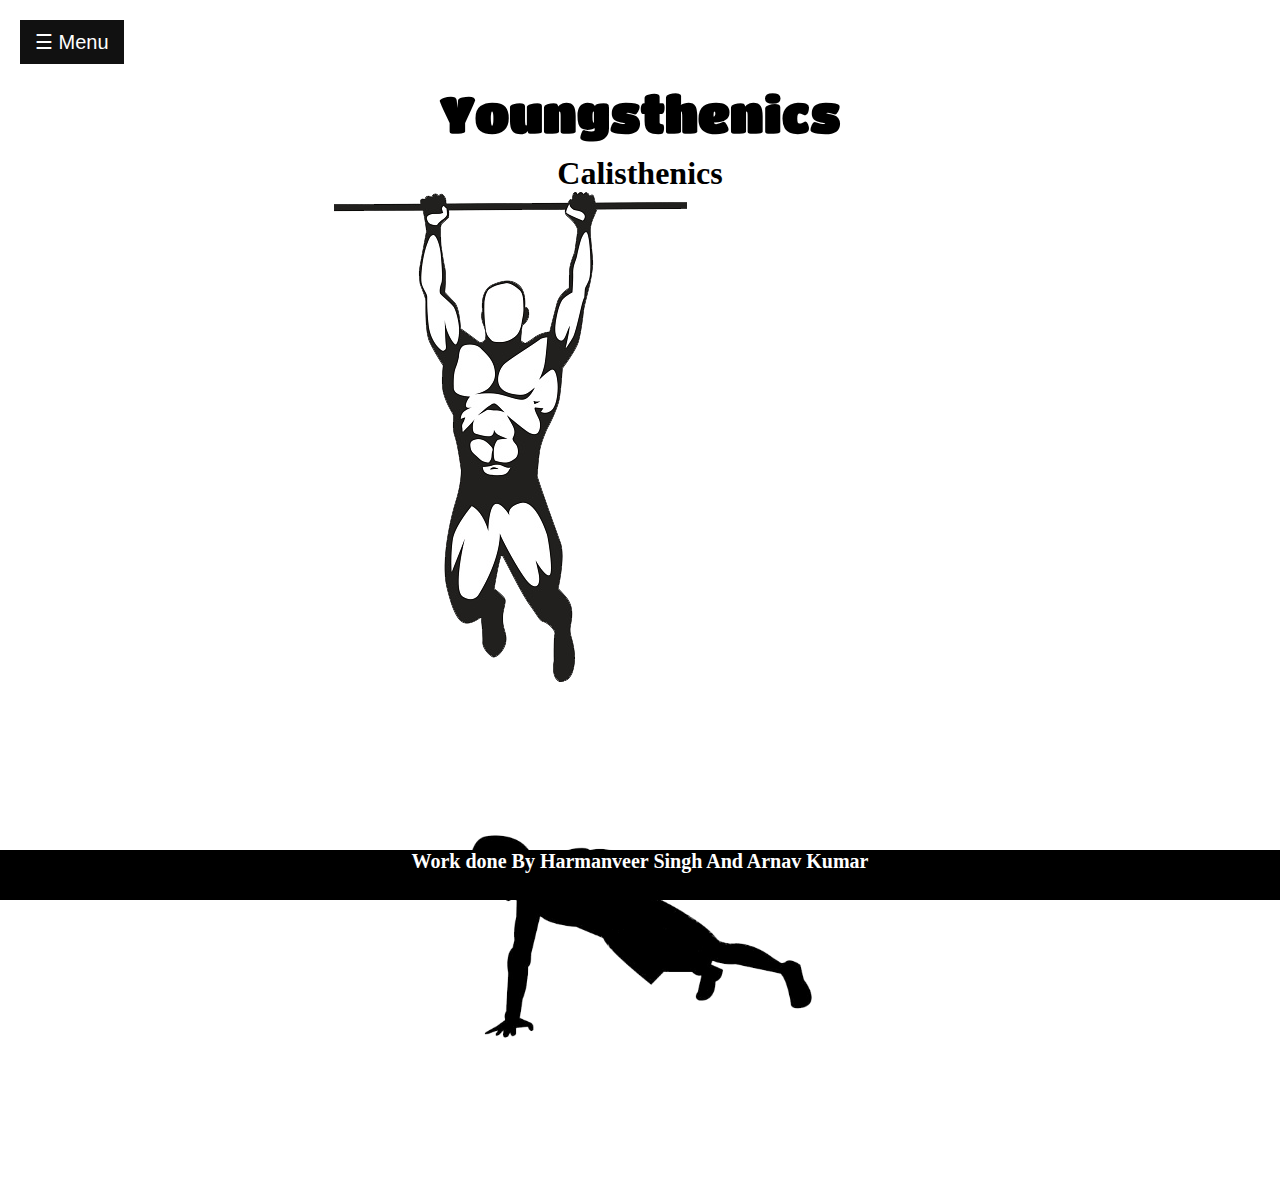
<file: index.html>
<!DOCTYPE html>
<html lang="en">
<head>
    <meta charset="UTF-8">
    <meta http-equiv="X-UA-Compatible" content="IE=edge">
    <meta name="viewport" content="width=device-width, initial-scale=1.0">
    <title>Youngsthenics</title>
    <link rel="stylesheet" href="style.css">
    <link rel="preconnect" href="https://fonts.googleapis.com">
<link rel="preconnect" href="https://fonts.gstatic.com" crossorigin>
<link href="https://fonts.googleapis.com/css2?family=Titan+One&display=swap" rel="stylesheet">
<link rel="stylesheet" href="favicon.ico">
<script src="https://cdn.jsdelivr.net/npm/@popperjs/core@2.9.2/dist/umd/popper.min.js" integrity="sha384-IQsoLXl5PILFhosVNubq5LC7Qb9DXgDA9i+tQ8Zj3iwWAwPtgFTxbJ8NT4GN1R8p" crossorigin="anonymous"></script>
<script src="https://cdn.jsdelivr.net/npm/bootstrap@5.0.2/dist/js/bootstrap.min.js" integrity="sha384-cVKIPhGWiC2Al4u+LWgxfKTRIcfu0JTxR+EQDz/bgldoEyl4H0zUF0QKbrJ0EcQF" crossorigin="anonymous"></script>

</head>
<body>
    <div id="mySidebar" class="sidebar">
        <a href="javascript:void(0)" class="closebtn" onclick="closeNav()">&times;</a>
        <a href="aboutus.html">About Us</a>
        <a href="Wwm.html">What We Mean</a>
        <a href="sol.html">Solution</a>
        <a href="fit.html">Fitness Calulator</a>
      </div>
      
      <div id="main">
        <button class="openbtn" onclick="openNav()">&#9776; Menu</button>
      </div>
      <center>
        <h1 id="h1">Youngsthenics</h1>
        <h1>Calisthenics</h1>
      
      <span class="container">
        
        <img class="img-fluid rounded float-left" id="man" src="istockphoto-516391886-170667a.png">
        <video width="320" height="240" autoplay muted>
            <source src="movie.mp4" type="video">
          </video> 
        <img style="width: 553Px; height: 390; margin: 0; padding: 0;" class="img-thumbnail rounded float-right y" src="black-silhouette-doing-one-arm-push-ups-white-background-silhouette-doing-one-arm-push-ups-white-background-133301796.png">
    </span>
    <footer class="x" >Work done By Harmanveer Singh And Arnav Kumar</footer>
</center>

      <script src="main.js"></script>
</body>
</html>
</file>
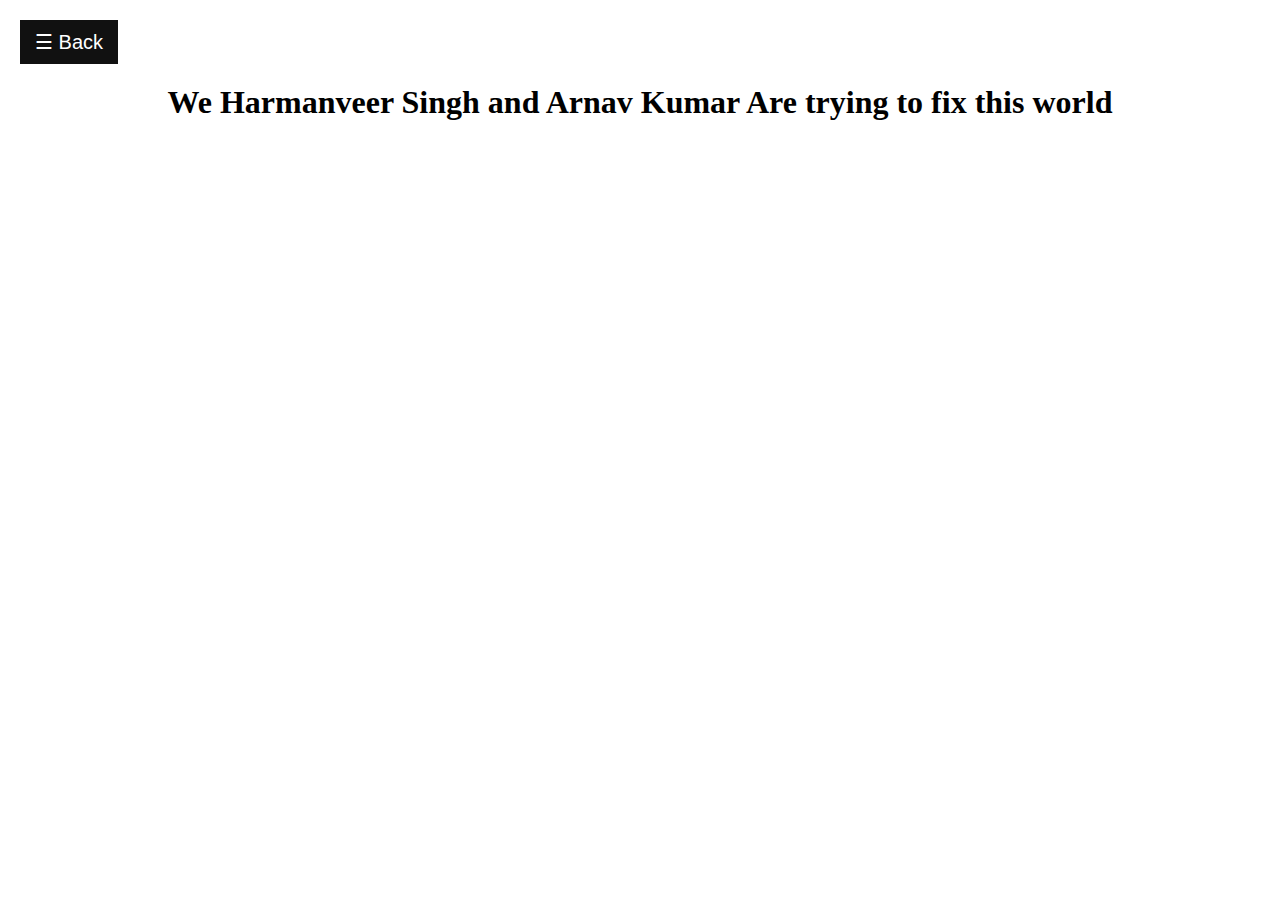
<file: aboutus.html>
<!DOCTYPE html>
<html lang="en">
<head>
    <meta charset="UTF-8">
    <meta http-equiv="X-UA-Compatible" content="IE=edge">
    <meta name="viewport" content="width=device-width, initial-scale=1.0">
    <title>Document</title>
    <link rel="stylesheet" href="style.css">
    <link rel="stylesheet" href="favicon.ico">
    <script src="https://cdn.jsdelivr.net/npm/@popperjs/core@2.9.2/dist/umd/popper.min.js" integrity="sha384-IQsoLXl5PILFhosVNubq5LC7Qb9DXgDA9i+tQ8Zj3iwWAwPtgFTxbJ8NT4GN1R8p" crossorigin="anonymous"></script>
<script src="https://cdn.jsdelivr.net/npm/bootstrap@5.0.2/dist/js/bootstrap.min.js" integrity="sha384-cVKIPhGWiC2Al4u+LWgxfKTRIcfu0JTxR+EQDz/bgldoEyl4H0zUF0QKbrJ0EcQF" crossorigin="anonymous"></script>

</head>
<body>
    <div id="main">
        <button onclick="location.href='index.html'" class="openbtn">&#9776; Back</button>
      </div>
      <center>
        <H1> 
            We Harmanveer Singh and Arnav Kumar Are trying to fix this world
            
        </H1>

      </center>
      <script src="main.js"></script>
</body>
</html>
</file>
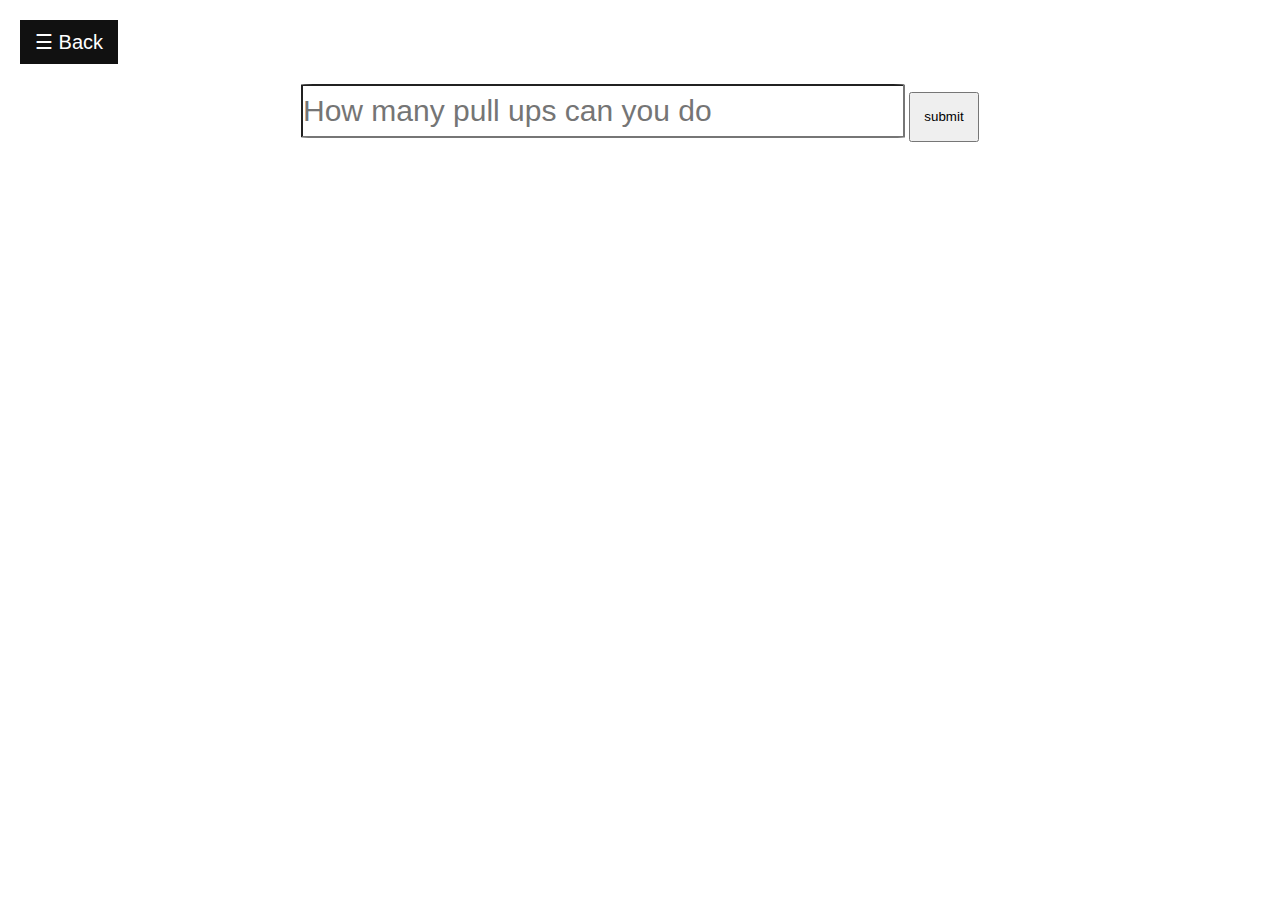
<file: fit.html>
<!DOCTYPE html>
<html lang="en">
<head>
    <meta charset="UTF-8">
    <meta http-equiv="X-UA-Compatible" content="IE=edge">
    <meta name="viewport" content="width=device-width, initial-scale=1.0">
    <title>Youngsthenics</title>
    <link rel="stylesheet" href="style.css">
    <link rel="stylesheet" href="favicon.ico">
    <script src="https://cdn.jsdelivr.net/npm/@popperjs/core@2.9.2/dist/umd/popper.min.js" integrity="sha384-IQsoLXl5PILFhosVNubq5LC7Qb9DXgDA9i+tQ8Zj3iwWAwPtgFTxbJ8NT4GN1R8p" crossorigin="anonymous"></script>
<script src="https://cdn.jsdelivr.net/npm/bootstrap@5.0.2/dist/js/bootstrap.min.js" integrity="sha384-cVKIPhGWiC2Al4u+LWgxfKTRIcfu0JTxR+EQDz/bgldoEyl4H0zUF0QKbrJ0EcQF" crossorigin="anonymous"></script>

</head>
<body>
    <div id="main">
        <button onclick="location.href='index.html'" class="openbtn">&#9776; Back</button>
      </div>
      <center>
        <span>
        <input class="col-xs-6" style="width: 600px; height: 50px; border-radius: 2%; font-size: 30px;" id="zx" type="number" placeholder="How many pull ups can you do"></input>
        <button onclick="run()" style=" width: 70px; height: 50px; margin: 0;">submit</button>

    </span>
        <h1 id="xz" style="font-family:'Lucida Sans', 'Lucida Sans Regular', 'Lucida Grande', 'Lucida Sans Unicode', Geneva, Verdana, sans-serif"></h1>
      </center>
      <script src="main.js"></script>
</body>
</html>
</file>
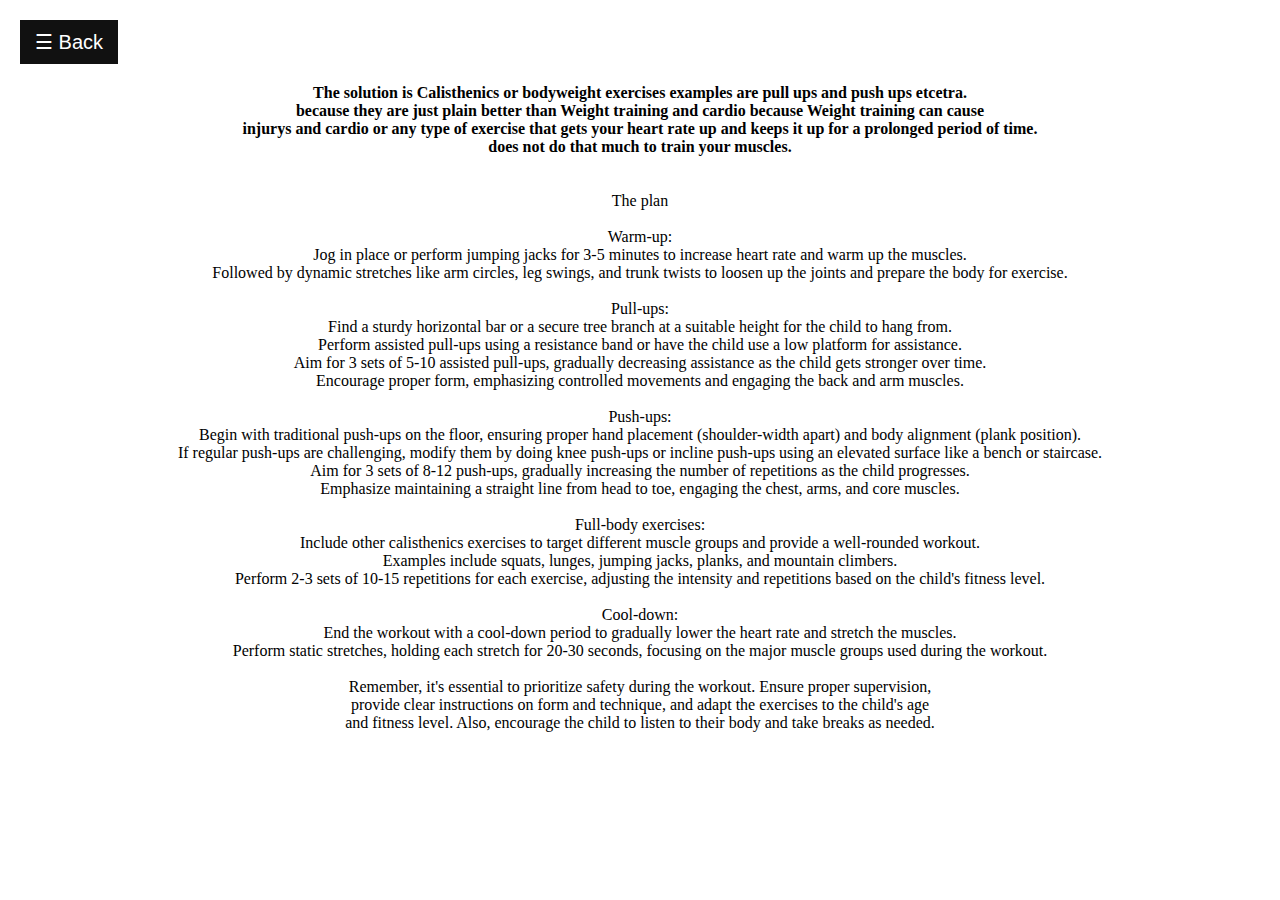
<file: sol.html>
<!DOCTYPE html>
<html lang="en">
<head>
    <meta charset="UTF-8">
    <meta http-equiv="X-UA-Compatible" content="IE=edge">
    <meta name="viewport" content="width=device-width, initial-scale=1.0">
    <title>Document</title>
    <link rel="stylesheet" href="style.css">
    <link rel="stylesheet" href="favicon.ico">
    <script src="https://cdn.jsdelivr.net/npm/@popperjs/core@2.9.2/dist/umd/popper.min.js" integrity="sha384-IQsoLXl5PILFhosVNubq5LC7Qb9DXgDA9i+tQ8Zj3iwWAwPtgFTxbJ8NT4GN1R8p" crossorigin="anonymous"></script>
<script src="https://cdn.jsdelivr.net/npm/bootstrap@5.0.2/dist/js/bootstrap.min.js" integrity="sha384-cVKIPhGWiC2Al4u+LWgxfKTRIcfu0JTxR+EQDz/bgldoEyl4H0zUF0QKbrJ0EcQF" crossorigin="anonymous"></script>

</head>
<body>
    <div id="main">
        <button onclick="location.href='index.html'" class="openbtn">&#9776; Back</button>
      </div>
      <center>
        <p id="p">
 The solution is Calisthenics or bodyweight exercises examples are pull ups and push ups etcetra. <br>
because they are just plain better than Weight training and cardio because  Weight training can cause <br>
injurys and cardio or any type of exercise that gets your heart rate up and keeps it up for a prolonged period of time. <br>
does not do that much to train your muscles. <br>
 <br> <br> 
</p id="plan">
The plan
 <br> <br>
 Warm-up: <br>
 Jog in place or perform jumping jacks for 3-5 minutes to increase heart rate and warm up the muscles.<br>
 Followed by dynamic stretches like arm circles, leg swings, and trunk twists to loosen up the joints and prepare the body for exercise.<br><br>

Pull-ups:<br>
 Find a sturdy horizontal bar or a secure tree branch at a suitable height for the child to hang from.<br>
 Perform assisted pull-ups using a resistance band or have the child use a low platform for assistance.<br>
 Aim for 3 sets of 5-10 assisted pull-ups, gradually decreasing assistance as the child gets stronger over time.<br>
 Encourage proper form, emphasizing controlled movements and engaging the back and arm muscles.<br><br>

Push-ups:<br>
 Begin with traditional push-ups on the floor, ensuring proper hand placement (shoulder-width apart) and body alignment (plank position).<br>
 If regular push-ups are challenging, modify them by doing knee push-ups or incline push-ups using an elevated surface like a bench or staircase.<br>
 Aim for 3 sets of 8-12 push-ups, gradually increasing the number of repetitions as the child progresses.<br>
 Emphasize maintaining a straight line from head to toe, engaging the chest, arms, and core muscles.<br><br>

Full-body exercises:<br>
 Include other calisthenics exercises to target different muscle groups and provide a well-rounded workout.<br>
 Examples include squats, lunges, jumping jacks, planks, and mountain climbers.<br>
 Perform 2-3 sets of 10-15 repetitions for each exercise, adjusting the intensity and repetitions based on the child's fitness level.<br><br>

Cool-down: <br>
 End the workout with a cool-down period to gradually lower the heart rate and stretch the muscles.<br>
 Perform static stretches, holding each stretch for 20-30 seconds, focusing on the major muscle groups used during the workout.<br><br>

Remember, it's essential to prioritize safety during the workout. Ensure proper supervision, <br>
provide clear instructions on form and technique, and adapt the exercises to the child's age <br>
and fitness level. Also, encourage the child to listen to their body and take breaks as needed.<br><br>
 
 
        </p>
      </center>
      <script src="main.js"></script>
</body>
</html>
</file>
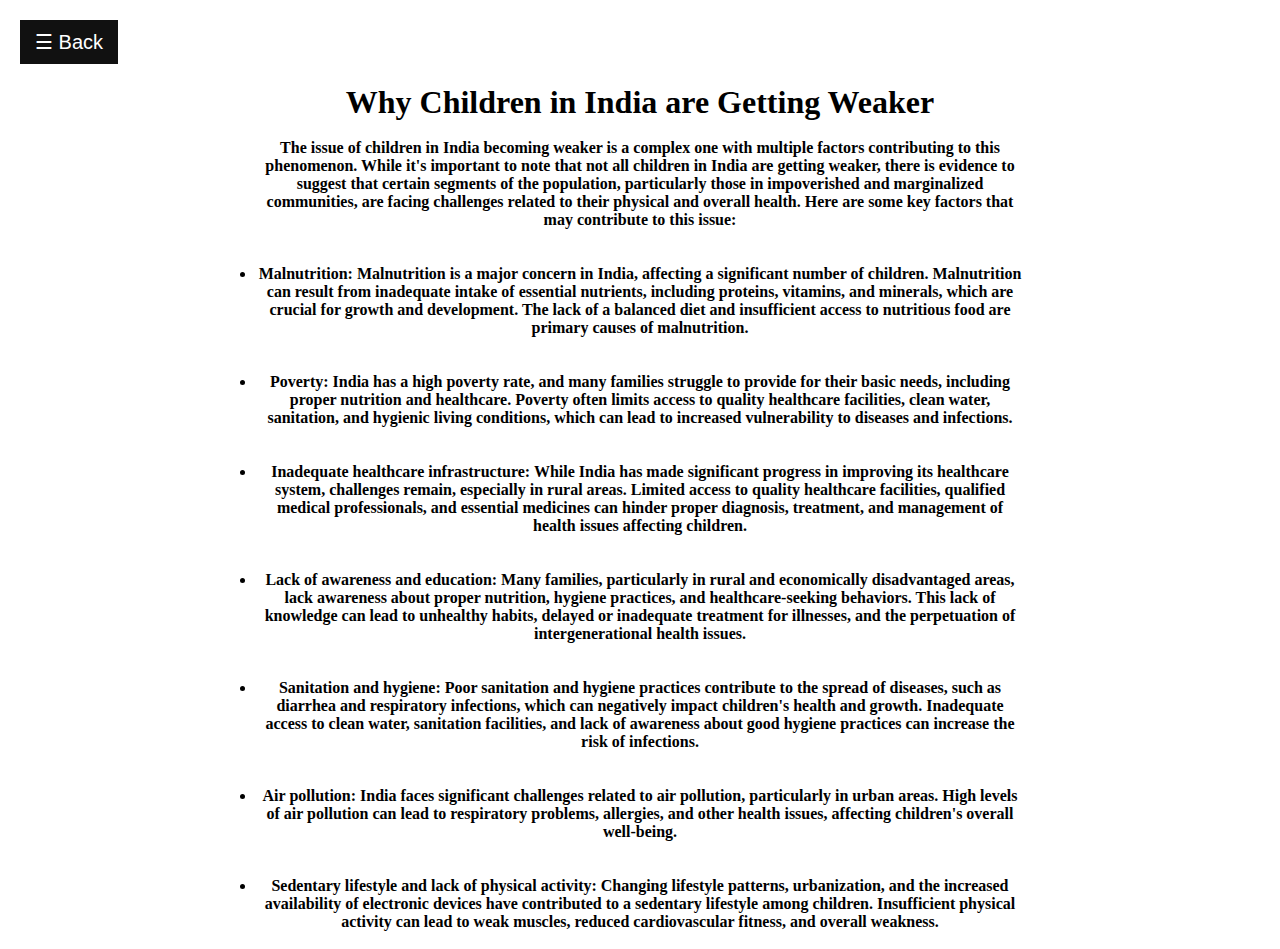
<file: Wwm.html>
<!DOCTYPE html>
<html lang="en">
<head>
    <meta charset="UTF-8">
    <meta http-equiv="X-UA-Compatible" content="IE=edge">
    <meta name="viewport" content="width=device-width, initial-scale=1.0">
    <title>Document</title>
    <link rel="stylesheet" href="style.css">
    <link rel="stylesheet" href="favicon.ico">
    <script src="https://cdn.jsdelivr.net/npm/@popperjs/core@2.9.2/dist/umd/popper.min.js" integrity="sha384-IQsoLXl5PILFhosVNubq5LC7Qb9DXgDA9i+tQ8Zj3iwWAwPtgFTxbJ8NT4GN1R8p" crossorigin="anonymous"></script>
<script src="https://cdn.jsdelivr.net/npm/bootstrap@5.0.2/dist/js/bootstrap.min.js" integrity="sha384-cVKIPhGWiC2Al4u+LWgxfKTRIcfu0JTxR+EQDz/bgldoEyl4H0zUF0QKbrJ0EcQF" crossorigin="anonymous"></script>

</head>
<body class="">
    <div id="main">
        <button onclick="location.href='index.html'" class="openbtn">&#9776; Back</button>
      </div>
      <center style="font-weight: 600; padding-left: 20%; padding-right: 20%;">
        <h1>Why Children in India are Getting Weaker</h1> <br>
  <p>
    The issue of children in India becoming weaker is a complex one with multiple factors contributing to this phenomenon. While it's important to note that not all children in India are getting weaker, there is evidence to suggest that certain segments of the population, particularly those in impoverished and marginalized communities, are facing challenges related to their physical and overall health. Here are some key factors that may contribute to this issue: <br>
  </p>
  <ul>
    <br><br>
    <li>Malnutrition: Malnutrition is a major concern in India, affecting a significant number of children. Malnutrition can result from inadequate intake of essential nutrients, including proteins, vitamins, and minerals, which are crucial for growth and development. The lack of a balanced diet and insufficient access to nutritious food are primary causes of malnutrition.</li> <br>
    <br>
    <li>Poverty: India has a high poverty rate, and many families struggle to provide for their basic needs, including proper nutrition and healthcare. Poverty often limits access to quality healthcare facilities, clean water, sanitation, and hygienic living conditions, which can lead to increased vulnerability to diseases and infections.</li> <br>
    <br>
    <li>Inadequate healthcare infrastructure: While India has made significant progress in improving its healthcare system, challenges remain, especially in rural areas. Limited access to quality healthcare facilities, qualified medical professionals, and essential medicines can hinder proper diagnosis, treatment, and management of health issues affecting children.</li> <br>
    <br>
    <li>Lack of awareness and education: Many families, particularly in rural and economically disadvantaged areas, lack awareness about proper nutrition, hygiene practices, and healthcare-seeking behaviors. This lack of knowledge can lead to unhealthy habits, delayed or inadequate treatment for illnesses, and the perpetuation of intergenerational health issues.</li> <br>
    <br>
    <li>Sanitation and hygiene: Poor sanitation and hygiene practices contribute to the spread of diseases, such as diarrhea and respiratory infections, which can negatively impact children's health and growth. Inadequate access to clean water, sanitation facilities, and lack of awareness about good hygiene practices can increase the risk of infections.</li> <br>
    <br>
    <li>Air pollution: India faces significant challenges related to air pollution, particularly in urban areas. High levels of air pollution can lead to respiratory problems, allergies, and other health issues, affecting children's overall well-being.</li> <br>
    <br>
    <li>Sedentary lifestyle and lack of physical activity: Changing lifestyle patterns, urbanization, and the increased availability of electronic devices have contributed to a sedentary lifestyle among children. Insufficient physical activity can lead to weak muscles, reduced cardiovascular fitness, and overall weakness.</li> <br>
  </ul>
      </center>
      <script src="main.js"></script>
</body>
</html>
</file>
<file: style.css>
@import url('https://fonts.googleapis.com/css2?family=Roboto&display=swap');
 
 /* The sidebar menu */
 .sidebar {
    height: 100%; /* 100% Full-height */
    width: 0; /* 0 width - change this with JavaScript */
    position: fixed; /* Stay in place */
    z-index: 1; /* Stay on top */
    top: 0;
    left: 0;
    background-color: #111; /* Black*/
    overflow-x: hidden; /* Disable horizontal scroll */
    padding-top: 60px; /* Place content 60px from the top */
    transition: 0.5s; /* 0.5 second transition effect to slide in the sidebar */
  }
  
  /* The sidebar links */
  .sidebar a {
    padding: 8px 8px 8px 32px;
    text-decoration: none;
    font-size: 25px;
    color: #818181;
    display: block;
    transition: 0.3s;
  }
  
  /* When you mouse over the navigation links, change their color */
  .sidebar a:hover {
    color: #f1f1f1;
    font-size: 30px;
  }
  
  /* Position and style the close button (top right corner) */
  .sidebar .closebtn {
    position: absolute;
    top: 0;
    right: 25px;
    font-size: 36px;
    margin-left: 50px;
  }
  
  /* The button used to open the sidebar */
  .openbtn {
    font-size: 20px;
    cursor: pointer;
    background-color: #111;
    color: white;
    padding: 10px 15px;
    border: none;
  }
  
  .openbtn:hover {
    background-color: #444;
    font-size: 23px;
  }
  
  /* Style page content - use this if you want to push the page content to the right when you open the side navigation */
  #main {
    transition: margin-left .5s; /* If you want a transition effect */
    padding: 20px;
  }
  
  /* On smaller screens, where height is less than 450px, change the style of the sidenav (less padding and a smaller font size) */
  @media screen and (max-height: 450px) {
    .sidebar {padding-top: 15px;}
    .sidebar a {font-size: 18px;}
  } 

#man{
    margin-left: 5%;
}

#h1{
    font-size: 50px;
    margin-bottom: 1%;
    font-family: 'Titan One', cursive;
}

*{
    padding: 0;
    margin: 0;
}

@media screen and (max-width: 600px) {

    .y {display:none;}

}
.x{
    position: fixed; /* or position: absolute; */
    bottom: 0;
    width: 100%;
    height:50px;
   background-color: black; 
   color: white; 
   text-align: center; 
   font-weight: bolder;
   font-size: 20px;
}

#p{
  font-weight: bold;
}


#plan{
  font-weight: 900;
  font-family: 'Roboto', sans-serif;
}
</file>
